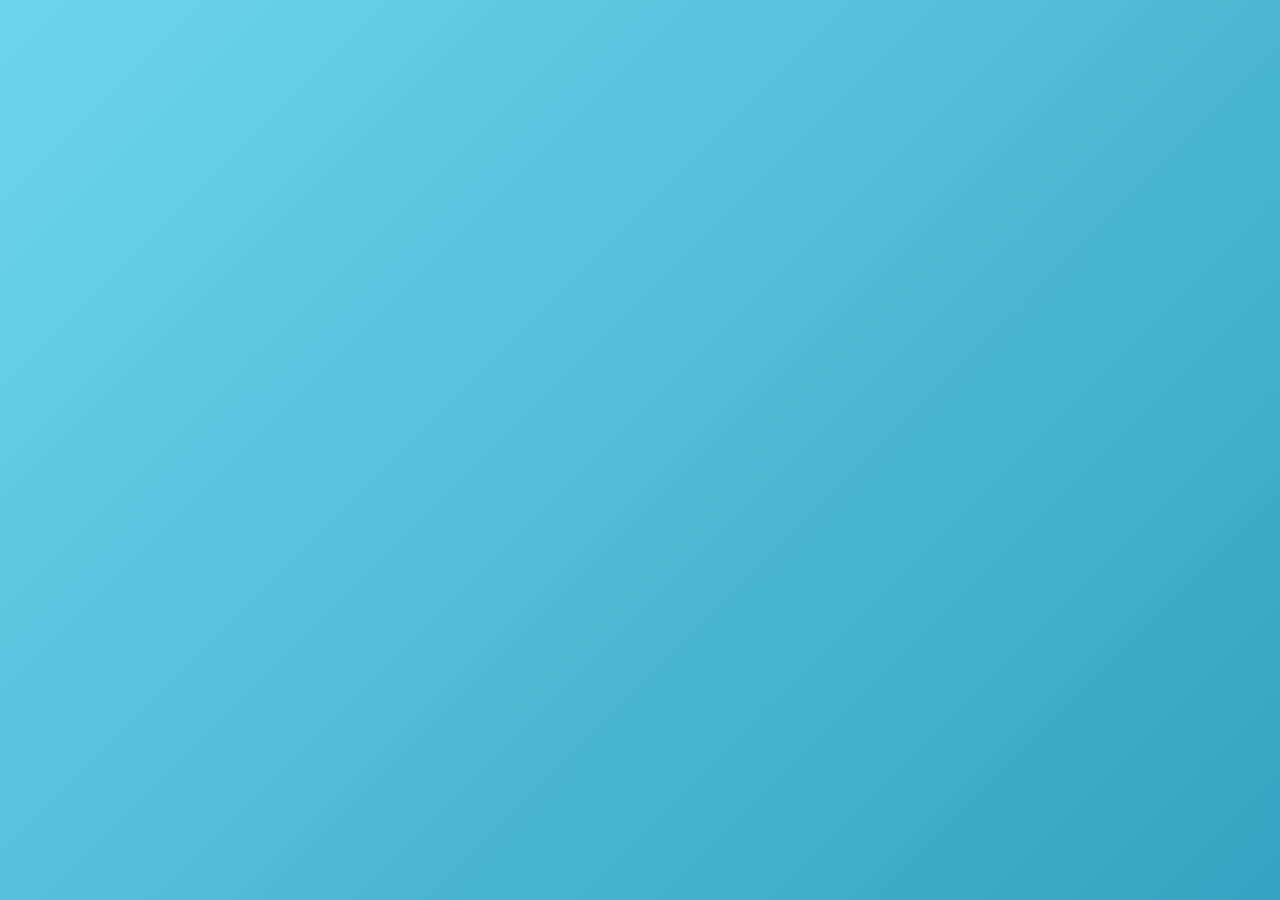
<file: index2.html>
<!DOCTYPE html>
<html lang="en">
<head>
    <meta charset="UTF-8">
    <meta name="viewport" content="width=device-width, initial-scale=1.0">
    <title>Site Under Maintenance</title>
    <link rel="preconnect" href="https://fonts.googleapis.com">
    <link rel="preconnect" href="https://fonts.gstatic.com" crossorigin>
    <link href="https://fonts.googleapis.com/css2?family=Montserrat:wght@400;700&display=swap" rel="stylesheet">
    <link rel="stylesheet" href="styles2.css">
</head>
<body>
    <div class="maintenance-container">
        <svg class="maintenance-icon" viewBox="0 0 24 24" fill="currentColor">
            <path d="M12 2C6.48 2 2 6.48 2 12s4.48 10 10 10 10-4.48 10-10S17.52 2 12 2zm-1 15h2v-6h-2v6zm0-8h2V7h-2v2z"/>
        </svg>
        <h1 class="maintenance-title">ALTECH</h1>
        <h1>Site Under Maintenance</h1>
        <p>We're currently performing some essential upgrades to bring you an even better experience. We'll be back online shortly!</p>
        <a href="https://api.whatsapp.com/send?phone=254706389206" target="_blank" class="contact-button">Contact Developer</a>
    </div>
</body>
</html>
</file>
<file: styles2.css>
body {
    margin: 0;
    overflow: hidden; /* Prevents scrollbars if background is larger than viewport */
    display: flex;
    justify-content: center;
    align-items: center;
    min-height: 100vh; /* Full viewport height */
    font-family: 'Montserrat', sans-serif; /* Modern font */
    background: linear-gradient(135deg, #6dd5ed, #2193b0, #7f00ff, #e100ff); /* Colorful gradient */
    background-size: 400% 400%; /* Larger than viewport for animation */
    animation: gradientShift 15s ease infinite; /* Background animation */
    color: #fff; /* White text for contrast */
    text-align: center;
}

/* Keyframe animation for the background gradient */
@keyframes gradientShift {
    0% { background-position: 0% 50%; }
    50% { background-position: 100% 50%; }
    100% { background-position: 0% 50%; }
}

.maintenance-container {
    background: rgba(0, 0, 0, 0.6); /* Semi-transparent dark overlay */
    padding: 40px 60px;
    border-radius: 15px; /* Rounded corners */
    box-shadow: 0 10px 30px rgba(0, 0, 0, 0.5); /* Soft shadow */
    transform: translateY(20px); /* Initial position for slide-up effect */
    opacity: 0; /* Hidden initially */
    animation: fadeInSlideUp 1s ease-out forwards; /* Content animation */
    max-width: 600px; /* Max width for readability */
    margin: 20px; /* Ensure some margin on smaller screens */
    box-sizing: border-box; /* Include padding in element's total width */
}

/* Keyframe animation for the main content to fade in and slide up */
@keyframes fadeInSlideUp {
    from {
        opacity: 0;
        transform: translateY(40px);
    }
    to {
        opacity: 1;
        transform: translateY(0);
    }
}

h1 {
    font-size: 3em;
    margin-bottom: 15px;
    letter-spacing: 2px;
    font-weight: 700; /* Bold for emphasis */
}

p {
    font-size: 1.2em;
    margin-bottom: 30px;
    line-height: 1.6;
    font-weight: 400; /* Regular weight */
}

.maintenance-icon {
    width: 80px;
    height: 80px;
    margin-bottom: 30px;
    color: #ffd700; /* Gold/warning color for the icon */
    animation: pulse 2s infinite alternate; /* Pulsing animation for the icon */
}

/* Keyframe animation for the icon to pulse */
@keyframes pulse {
    from {
        transform: scale(1);
        opacity: 1;
    }
    to {
        transform: scale(1.05); /* Slightly larger */
        opacity: 0.9; /* Slightly transparent */
    }
}

.contact-button {
    background-color: #007bff; /* Primary blue for the button */
    color: #fff;
    padding: 15px 30px;
    border: none;
    border-radius: 50px; /* Pill shape */
    font-size: 1.1em;
    cursor: pointer;
    transition: background-color 0.3s ease, transform 0.2s ease; /* Smooth transitions for hover */
    text-decoration: none; /* Remove underline for links */
    display: inline-block; /* Allows padding and transformation */
}

.contact-button:hover {
    background-color: #0056b3; /* Darker blue on hover */
    transform: translateY(-3px); /* Subtle lift effect on hover */
}

/* --- Responsive Design --- */
/* Adjustments for tablets and smaller desktops */
@media (max-width: 768px) {
    .maintenance-container {
        padding: 30px 40px;
    }
    h1 {
        font-size: 2.5em;
    }
    p {
        font-size: 1em;
    }
    .maintenance-icon {
        width: 60px;
        height: 60px;
    }
    .contact-button {
        padding: 12px 25px;
        font-size: 1em;
    }
}

/* Adjustments for mobile devices */
@media (max-width: 480px) {
    .maintenance-container {
        padding: 20px 30px;
    }
    h1 {
        font-size: 2em;
    }
}
</file>
